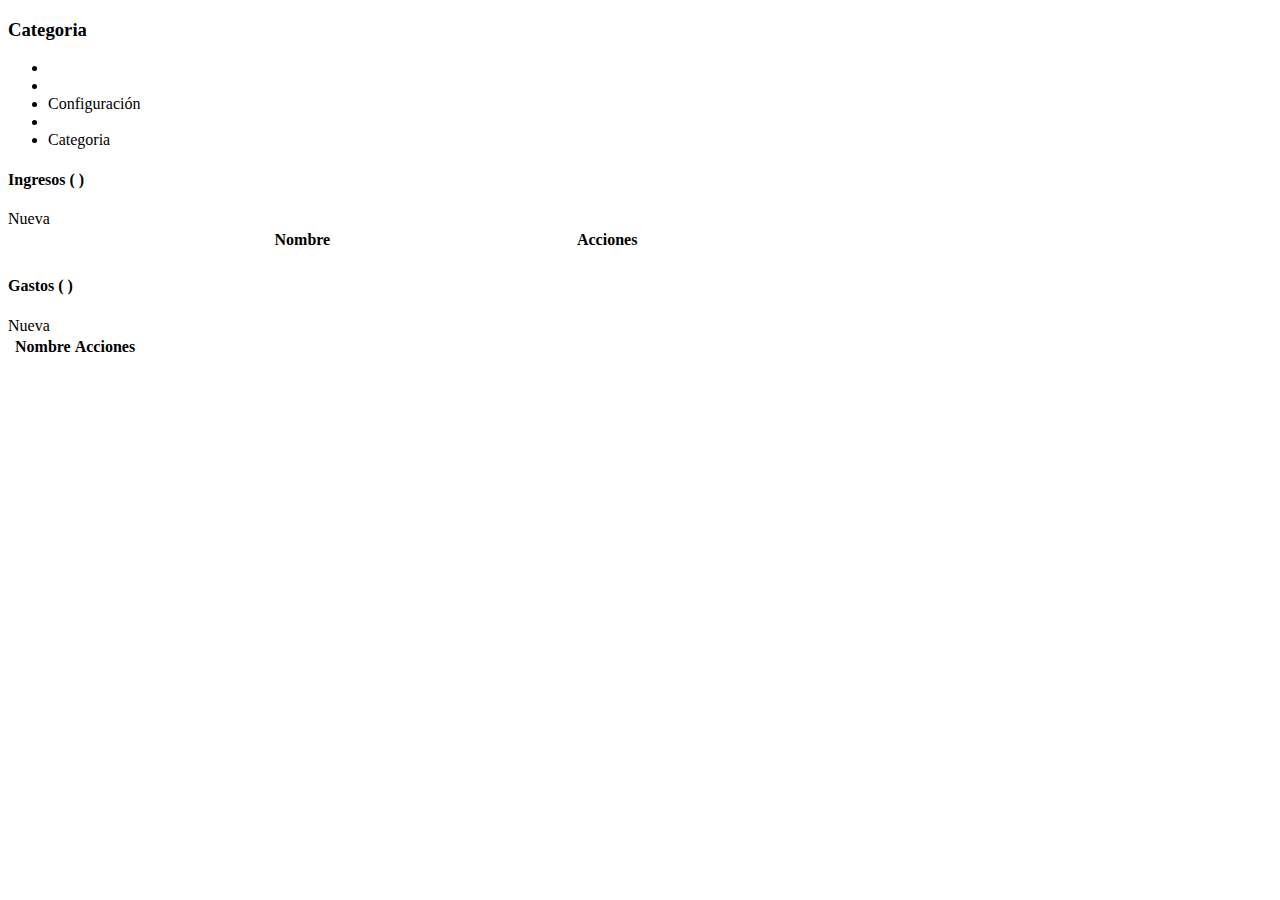
<file: src/main/resources/templates/configuracion/config-categoria.html>
<!doctype html>
<html lang="es" xmlns:th="http://www.thymeleaf.org" xmlns:layout="http://www.ultraq.net.nz/thymeleaf/layout"
	layout:decorate="~{/plantilla/plantilla}">

<head>
	<meta charset="UTF-8">
	<meta name="viewport"
		content="width=device-width, user-scalable=no, initial-scale=1.0, maximum-scale=1.0, minimum-scale=1.0">
	<meta http-equiv="X-UA-Compatible" content="ie=edge">
	<title>Configuracion - Categorias</title>
</head>

<body>
	<div layout:fragment="contenedorprincipal">
		<div class="page-inner">
			<div class="page-header d-none d-lg-flex align-items-center">
				<h3 class="fw-bold mb-3 me-3">Categoria</h3>
				<ul class="breadcrumbs mb-3 d-flex m-0">
					<li class="nav-home">
						<a th:href="@{/}">
							<i class="icon-home"></i>
						</a>
					</li>
					<li class="separator">
						<i class="icon-arrow-right"></i>
					</li>
					<li class="nav-item">
						Configuraci&oacute;n
					</li>
					<li class="separator">
						<i class="icon-arrow-right"></i>
					</li>
					<li class="nav-item">
						Categoria
					</li>
				</ul>
			</div>
			<div class="row">
				<div class="col-md-6">
					<div class="card">
						<div class="card-header">
							<div class="d-flex align-items-center">
								<h4 class="card-title">Ingresos (
									<span th:text="${categoriaIngresos.size}"></span>
									)
								</h4>

								<a th:href="@{/configuraciones/formulario-categoria}"
									class="btn btn-primary btn-round ms-auto">
									<i class="fa fa-plus"></i>
									Nueva
								</a>
							</div>
						</div>
						<div class="card-body">
							<div class="table-responsive">
								<table id="add-row" class="display table table-striped table-hover">
									<thead>
										<tr>
											<th></th>
											<th>Nombre</th>
											<th style="width: 10%">Acciones</th>
										</tr>
									</thead>
									<tbody>

										<tr th:each="ingreso: ${categoriaIngresos}">
											<td>
												<i th:class="${ingreso.icono}"></i>
											</td>
											<td th:text="${ingreso.nombre}"></td>
											<td>
												<div class="form-button-action">
													<a th:href="@{/configuraciones/formulario-categoria/editar/}+*{ingreso.codigo}"
														class="btn btn-link btn-primary"
														data-original-title="Editar ingreso">
														<i class="icon-pencil"></i>
													</a>
													<a th:href="@{/configuraciones/eliminar/}+*{ingreso.codigo}"
														class="btn btn-link btn-danger" data-original-title="Eliminar"
														onclick="return confirm('¿Estás seguro de que deseas eliminar esta categoría?');">
														<i class="icon-trash"></i>
													</a>
												</div>
											</td>
										</tr>
									</tbody>
								</table>
							</div>
						</div>
					</div>
				</div>
				<div class="col-md-6">
					<div class="card">
						<div class="card-header">
							<div class="d-flex align-items-center">
								<h4 class="card-title">Gastos
									(
									<span th:text="${categoriaGastos.size}"></span>
									)
								</h4>

								<a th:href="@{/configuraciones/formulario-categoria}"
									class="btn btn-primary btn-round ms-auto">
									<i class="fa fa-plus"></i>
									Nueva
								</a>
							</div>
						</div>
						<div class="card-body">
							<div class="table-responsive">
								<table id="add-row" class="display table table-striped table-hover">
									<thead>
										<tr>
											<th></th>
											<th>Nombre</th>
											<th>Acciones</th>
										</tr>
									</thead>
									<tbody>
										<tr th:each="gasto: ${categoriaGastos}">
											<td>
												<i th:class="${gasto.icono}"></i>
											</td>
											<td th:text="${gasto.nombre}"></td>
											<td>
												<div class="form-button-action">
													<a th:href="@{/configuraciones/formulario-categoria/editar/}+*{gasto.codigo}"
														class="btn btn-link btn-primary"
														data-original-title="Editar gastos">
														<i class="icon-pencil"></i>
													</a>
													<a th:href="@{/configuraciones/eliminar/}+*{gasto.codigo}"
														class="btn btn-link btn-danger" data-original-title="Eliminar"
														onclick="return confirm('¿Estás seguro de que deseas eliminar esta categoría?');">
														<i class="icon-trash"></i>
													</a>

												</div>
											</td>
										</tr>
									</tbody>
								</table>
							</div>
						</div>
					</div>
				</div>
			</div>
		</div>
	</div>
</body>

</html>
</file>
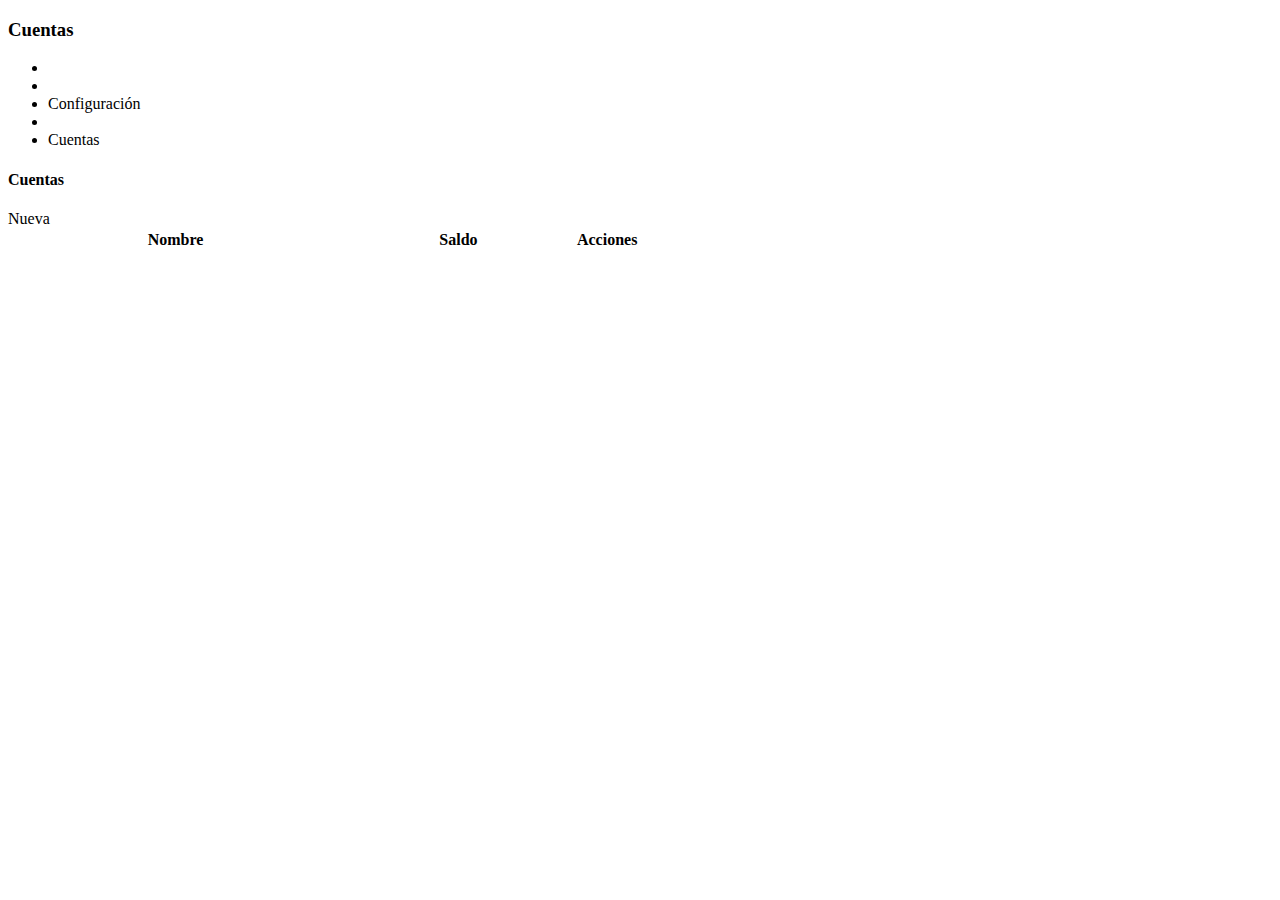
<file: src/main/resources/templates/configuracion/config-cuenta.html>
<!doctype html>
<html lang="es" xmlns:th="http://www.thymeleaf.org" xmlns:layout="http://www.ultraq.net.nz/thymeleaf/layout"
	layout:decorate="~{/plantilla/plantilla}">

<head>
	<meta charset="UTF-8">
	<meta name="viewport"
		content="width=device-width, user-scalable=no, initial-scale=1.0, maximum-scale=1.0, minimum-scale=1.0">
	<meta http-equiv="X-UA-Compatible" content="ie=edge">
	<title>Configuracion - Cuenta</title>
</head>

<body>
	<div layout:fragment="contenedorprincipal">
		<div class="page-inner">
			<div class="page-header d-none d-lg-flex align-items-center">
				<h3 class="fw-bold mb-3 me-3">Cuentas</h3>
				<ul class="breadcrumbs mb-3 d-flex m-0">
					<li class="nav-home">
						<a th:href="@{/}">
							<i class="icon-home"></i>
						</a>
					</li>
					<li class="separator">
						<i class="icon-arrow-right"></i>
					</li>
					<li class="nav-item">
						Configuraci&oacute;n
					</li>
					<li class="separator">
						<i class="icon-arrow-right"></i>
					</li>
					<li class="nav-item">
						Cuentas
					</li>
				</ul>
			</div>
			<div class="row">
				<div class="col-md-6">
					<div class="card">
						<div class="card-header">
							<div class="d-flex align-items-center">
								<h4 class="card-title">Cuentas</h4>

								<a th:href="@{/configuraciones/formulario-cuenta}"
									class="btn btn-primary btn-round ms-auto">
									<i class="fa fa-plus"></i>
									Nueva
								</a>
							</div>
						</div>
						<div class="card-body">
							<div class="table-responsive">
								<table id="add-row" class="display table table-striped table-hover">
									<thead>
										<tr>
											<th>Nombre</th>
											<th>Saldo</th>
											<th style="width: 10%">Acciones</th>
										</tr>
									</thead>
									<tbody>
										<tr th:each="cuenta: ${cuentas}">
											<td>
												<div class="color-cuenta" th:style="'background-color:'+${cuenta.color}"></div>
												<span th:text="${cuenta.nombre}"></span>
											</td>
											<td th:text="'$' + ${#numbers.formatDecimal(cuenta.saldo, 1, 'COMMA', 2, 'POINT')}"></td>
											<td>
												<div class="form-button-action">
													<a th:href="@{/configuraciones/cuenta/editar/}+${cuenta.codigo}" type="button" class="btn btn-link btn-primary"
														data-original-title="Editar cuenta">
														<i class="icon-pencil"></i>
													</a>
													<a th:href="@{/configuraciones/cuenta/eliminar/}+${cuenta.codigo}" type="button" class="btn btn-link btn-danger"
														data-original-title="Eliminar"
														onclick="return confirm('¿Estás seguro de que deseas eliminar esta cuenta?');">
														<i class="icon-trash"></i>
													</a>
												</div>
											</td>
										</tr>
									</tbody>
								</table>
							</div>
						</div>
					</div>
				</div>
			</div>
		</div>
	</div>
</body>

</html>
</file>
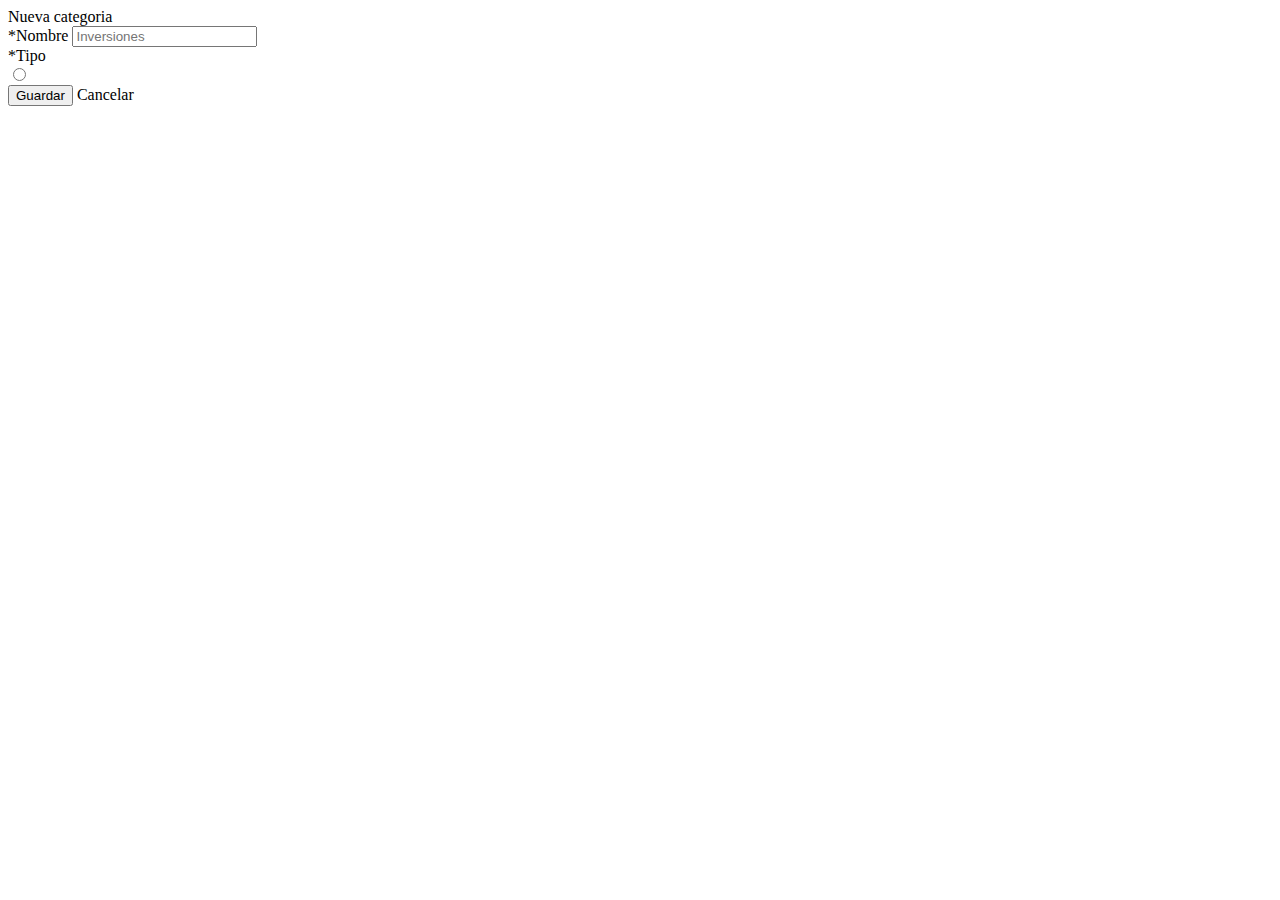
<file: src/main/resources/templates/configuracion/form-categoria.html>
<!doctype html>
<html lang="es" xmlns:th="http://www.thymeleaf.org" xmlns:layout="http://www.ultraq.net.nz/thymeleaf/layout"
	layout:decorate="~{/plantilla/plantilla}">

<head>
	<meta charset="UTF-8">
	<meta name="viewport"
		content="width=device-width, user-scalable=no, initial-scale=1.0, maximum-scale=1.0, minimum-scale=1.0">
	<meta http-equiv="X-UA-Compatible" content="ie=edge">
	<title>Formulario - Categoria</title>
</head>

<body>
	<div layout:fragment="contenedorprincipal">
		<div class="card">
			<form method="post" th:action="@{/configuraciones/formulario-categoria/guardar}" th:object="${categoria}">
				<input type="hidden" th:field="*{codigo}"/>
				<div class="card-header">
					<div class="card-title">Nueva categoria</div>
				</div>
				<div class="card-body">
					<div class="row">
						<div class="col-md-6 col-lg-4">
							<div class="form-group">
								<label for="nombreCategoria">*Nombre</label>
								<input required="true" type="text" th:field="*{nombre}" class="form-control"
									id="nombreCategoria" placeholder="Inversiones" />
							</div>
							<div class="form-group">
								<label>*Tipo</label><br />
								<div class="d-flex">
									<div class="form-check" th:each="tip: ${tipoCategoria}">
										<input type="radio" required="true" class="form-check-input" th:field="*{tipo}"
											th:value="${tip}" />
										<label class="form-check-label" th:text="${tip}"></label>
									</div>
								</div>
							</div>
							<!-- Seleccionar iconos
								<div class="form-group">
									<label for="iconoCategoria">Icono</label>
									<select class="form-select form-control" id="iconoCategoria">
										<option selected><i class="icon-arrow-right-circle"></i> </option>
										<option><i class="icon-social-skype"></i> </option>
										<option><i class="icon-pencil"></i> </option>
									</select>
								</div>-->
						</div>
					</div>
				</div>
				<div class="card-action">
					<button type="submit" class="btn btn-success">Guardar</button>
					<a th:href="@{/configuraciones/categoria}" class="btn btn-danger">Cancelar</a>
				</div>
			</form>
		</div>
	</div>
</body>

</html>
</file>
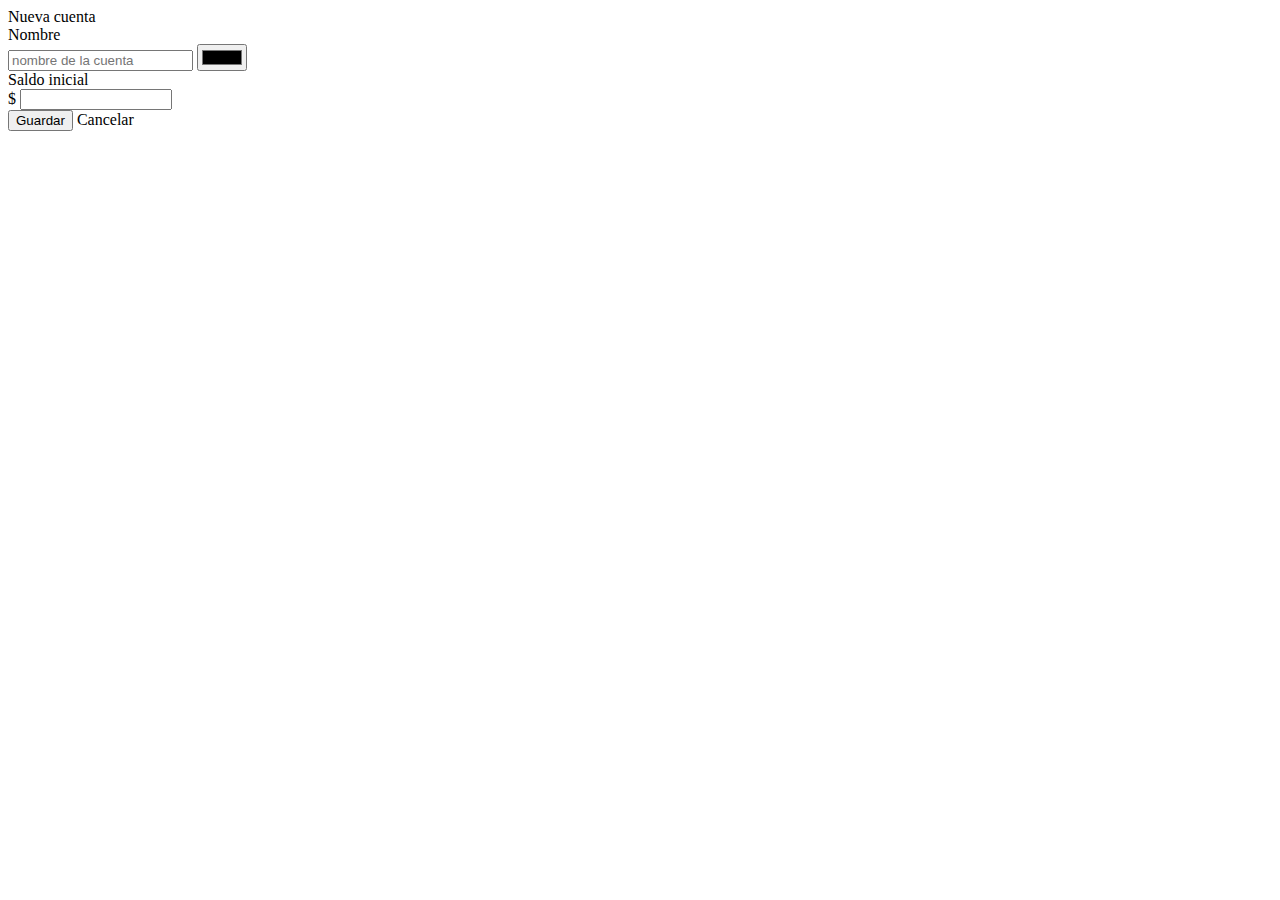
<file: src/main/resources/templates/configuracion/form-cuenta.html>
<!doctype html>
<html lang="es" xmlns:th="http://www.thymeleaf.org" xmlns:layout="http://www.ultraq.net.nz/thymeleaf/layout"
	layout:decorate="~{/plantilla/plantilla}">

<head>
	<meta charset="UTF-8">
	<meta name="viewport"
		content="width=device-width, user-scalable=no, initial-scale=1.0, maximum-scale=1.0, minimum-scale=1.0">
	<meta http-equiv="X-UA-Compatible" content="ie=edge">
	<title>Formulario - Cuenta</title>
</head>

<body>
	<div layout:fragment="contenedorprincipal">
		<div class="card">
			<form th:action="@{/configuraciones/cuenta/guardar}" th:object="${nuevaCuenta}" method="post">
				<input type="hidden" th:field="*{codigo}" />
				<div class="card-header">
					<div class="card-title">Nueva cuenta</div>
				</div>
				<div class="card-body">
					<div class="row">
						<div class="col-md-6 col-lg-4">
							<div class="form-group">
								<label for="nombreCategoria">Nombre</label>
								<div class="input-group mb-3">
									<input type="text" th:field="*{nombre}" class="form-control" id="nombreCategoria"
										placeholder="nombre de la cuenta" />
									<span class="input-group-text">
										<input type="color" class="color-picker-square" id="colorPicker"
											name="colorPicker" th:field="*{color}" />
									</span>
								</div>
							</div>

							<div class="form-group">
								<label for="valorIngreso">Saldo inicial</label>
								<div class="input-group mb-3">
									<span class="input-group-text">$</span>
									<input type="number" th:field="*{saldo}" min="0" max="10000000000" step="0.01" class="form-control"
										aria-label="Valor" id="saldo" />
								</div>
							</div>
						</div>
					</div>
				</div>
				<div class="card-action">
					<button type="submit" class="btn btn-success">Guardar</button>
					<a th:href="@{/configuraciones/cuentas}" class="btn btn-danger">Cancelar</a>
				</div>
			</form>
		</div>
	</div>
</body>

</html>
</file>
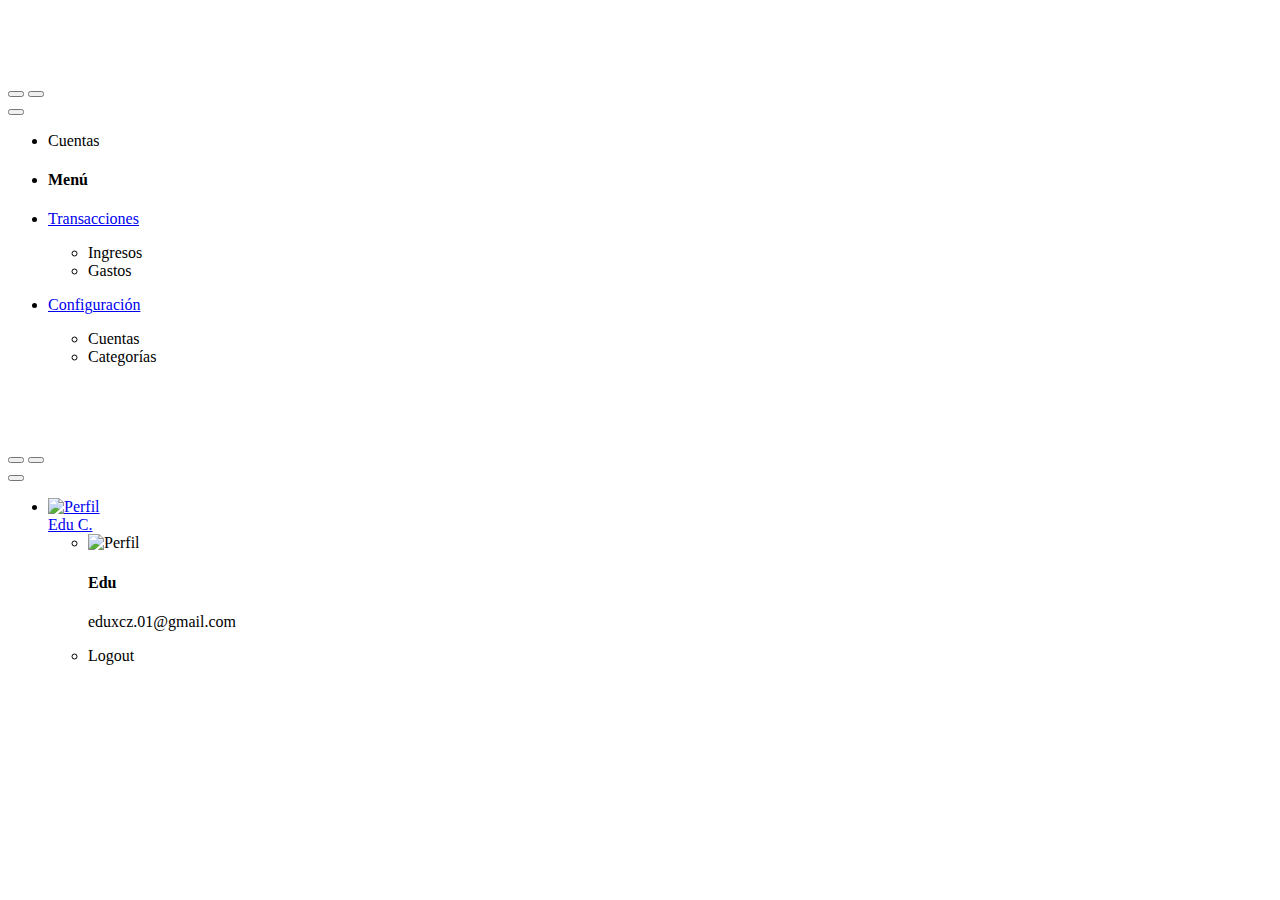
<file: src/main/resources/templates/plantilla/plantilla.html>
<!DOCTYPE html>
<html lang="es" xmlns:th="http://www.thymeleaf.org" xmlns:layout="http://www.ultraq.net.nz/thymeleaf/layout">

<head>
	<meta http-equiv="X-UA-Compatible" content="IE=edge" />
	<title>Cash</title>
	<meta content="width=device-width, initial-scale=1.0, shrink-to-fit=no" name="viewport" />
	<link rel="icon" th:href="@{/assets/img/kaiadmin/favicon.ico}" type="image/x-icon" />

	<!-- Fonts and icons -->
	<script th:src="@{/assets/js/plugin/webfont/webfont.min.js}"></script>
	<script>
		WebFont.load({
			google: {families: ["Public Sans:300,400,500,600,700"]},
			custom: {
				families: [
					"Font Awesome 5 Solid",
					"Font Awesome 5 Regular",
					"Font Awesome 5 Brands",
					"simple-line-icons",
				],
				urls: ["/assets/css/fonts.min.css"],
			},
			active: function () {
				sessionStorage.fonts = true;
			},
		});
	</script>

	<!-- CSS Files -->
	<link rel="stylesheet" th:href="@{/assets/css/bootstrap.min.css}" />
	<link rel="stylesheet" th:href="@{/assets/css/plugins.min.css}" />
	<link rel="stylesheet" th:href="@{/assets/css/kaiadmin.min.css}" />

	<!-- CSS Just for demo purpose, don't include it in your project -->
	<link rel="stylesheet" th:href="@{/assets/css/demo.css}" />
</head>

<body>
	<div class="wrapper">
		<!-- Sidebar -->
		<div class="sidebar" data-background-color="dark">
			<div class="sidebar-logo">
				<!-- Logo Header -->
				<div class="logo-header" data-background-color="dark">
					<a th:href="@{/}" class="logo">
						<h1 alt="navbar brand" class="navbar-brand" style="color: #fff">$ First Cash</h1>
					</a>
					<div class="nav-toggle">
						<button class="btn btn-toggle toggle-sidebar">
							<i class="gg-menu-right"></i>
						</button>
						<button class="btn btn-toggle sidenav-toggler">
							<i class="gg-menu-left"></i>
						</button>
					</div>
					<button class="topbar-toggler more">
						<i class="gg-more-vertical-alt"></i>
					</button>
				</div>
				<!-- End Logo Header -->
			</div>
			<div class="sidebar-wrapper scrollbar scrollbar-inner">
				<div class="sidebar-content">
					<ul class="nav nav-secondary">
						<li class="nav-item active">
							<a th:href="@{/}">
								<i class="fas fa-home"></i>
								<p>Cuentas</p>

							</a>
						</li>
						<li class="nav-section">
							<span class="sidebar-mini-icon">
								<i class="fa fa-ellipsis-h"></i>
							</span>
							<h4 class="text-section">Men&uacute;</h4>
						</li>
						<li class="nav-item">
							<a data-bs-toggle="collapse" href="#base">
								<i class="fas fa-layer-group"></i>
								<p>Transacciones</p>
								<span class="caret"></span>
							</a>
							<div class="collapse" id="base">
								<ul class="nav nav-collapse">
									<li>
										<a th:href="@{/transacciones/ingresos}">
											<span class="sub-item">Ingresos</span>
										</a>
									</li>
									<li>
										<a th:href="@{/transacciones/gastos}">
											<span class="sub-item">Gastos</span>
										</a>
									</li>
								</ul>
							</div>
						</li>

						<!--Reporte
						<li class="nav-item">
							<a data-bs-toggle="collapse" href="#charts">
								<i class="far fa-chart-bar"></i>
								<p>Reportes</p>
								<span class="caret"></span>
							</a>
							<div class="collapse" id="charts">
								<ul class="nav nav-collapse">
									<li>
										<a th:href="@{/reportes/reporte-anual}">
											<span class="sub-item">Anuales</span>
										</a>
									</li>
									<li>
										<a th:href="@{/reportes/reporte-categoria}">
											<span class="sub-item">Categor&iacute;a</span>
										</a>
									</li>
								</ul>
							</div>
						</li>-->
						<li class="nav-item">
							<a data-bs-toggle="collapse" href="#configuraciones">
								<i class="fas fa-desktop"></i>
								<p>Configuraci&oacute;n</p>
								<span class="caret"></span>
							</a>
							<div class="collapse" id="configuraciones">
								<ul class="nav nav-collapse">
									<li>
										<a th:href="@{/configuraciones/cuentas}">
											<span class="sub-item">Cuentas</span>
										</a>
									</li>
									<li>
										<a th:href="@{/configuraciones/categoria}">
											<span class="sub-item">Categor&iacute;as</span>
										</a>
									</li>
								</ul>
							</div>
						</li>
					</ul>
				</div>
			</div>
		</div>
		<!-- End Sidebar -->

		<div class="main-panel">
			<div class="main-header">
				<div class="main-header-logo">
					<!-- Logo Header -->
					<div class="logo-header" data-background-color="dark">
						<a th:href="@{/}" class="logo">
							<a th:href="@{/}" class="logo">
								<h1 alt="navbar brand" class="navbar-brand" style="color: #fff">$ First Cash</h1>
							</a>
						</a>
						<div class="nav-toggle">
							<button class="btn btn-toggle toggle-sidebar">
								<i class="gg-menu-right"></i>
							</button>
							<button class="btn btn-toggle sidenav-toggler">
								<i class="gg-menu-left"></i>
							</button>
						</div>
						<button class="topbar-toggler more">
							<i class="gg-more-vertical-alt"></i>
						</button>
					</div>
					<!-- End Logo Header -->
				</div>
				<!-- Navbar Header -->
				<nav class="navbar navbar-header navbar-header-transparent navbar-expand-lg border-bottom">
					<div class="container-fluid">
						<ul class="navbar-nav topbar-nav ms-md-auto align-items-center">
							<li class="nav-item topbar-user dropdown hidden-caret">
								<a class="dropdown-toggle profile-pic" data-bs-toggle="dropdown" href="#"
									aria-expanded="false">
									<div class="avatar-sm">
										<img th:src="@{/assets/img/profile.jpg}" alt="Perfil" class="avatar-img rounded-circle" />
									</div>
									<span class="profile-username">
										<span class="fw-bold">Edu C.</span>
									</span>
								</a>
								<ul class="dropdown-menu dropdown-user animated fadeIn">
									<div class="dropdown-user-scroll scrollbar-outer">
										<li>
											<div class="user-box">
												<div class="avatar-lg">
													<img th:src="@{/assets/img/profile.jpg}" alt="Perfil"
														class="avatar-img rounded" />
												</div>
												<div class="u-text">
													<h4>Edu</h4>
													<p class="text-muted">eduxcz.01@gmail.com</p>
												</div>
											</div>
										</li>
										<li>
											<a class="dropdown-item" th:href="@{/}">Logout</a>
										</li>
									</div>
								</ul>
							</li>
						</ul>
					</div>
				</nav>
				<!-- End Navbar -->
			</div>

			<div class="container">
				<div class="page-inner">
					<div class="row">
						<div class="col-md-12">

							<div layout:fragment="contenedorprincipal"></div>

						</div>
					</div>
				</div>
			</div>
		</div>
	</div>
	<!--   Core JS Files   -->
	<script th:src="@{/assets/js/core/jquery-3.7.1.min.js}"></script>
	<script th:src="@{/assets/js/core/popper.min.js}"></script>
	<script th:src="@{/assets/js/core/bootstrap.min.js}"></script>

	<!-- jQuery Scrollbar -->
	<script th:src="@{/assets/js/plugin/jquery-scrollbar/jquery.scrollbar.min.js}"></script>

	<!-- Chart JS -->
	<script th:src="@{/assets/js/plugin/chart.js/chart.min.js}"></script>

	<!-- jQuery Sparkline -->
	<script th:src="@{/assets/js/plugin/jquery.sparkline/jquery.sparkline.min.js}"></script>

	<!-- Chart Circle -->
	<script th:src="@{/assets/js/plugin/chart-circle/circles.min.js}"></script>

	<!-- Datatables -->
	<script th:src="@{/assets/js/plugin/datatables/datatables.min.js}"></script>

	<!-- Bootstrap Notify -->
	<script th:src="@{/assets/js/plugin/bootstrap-notify/bootstrap-notify.min.js}"></script>

	<!-- jQuery Vector Maps -->
	<script th:src="@{/assets/js/plugin/jsvectormap/jsvectormap.min.js}"></script>
	<script th:src="@{/assets/js/plugin/jsvectormap/world.js}"></script>

	<!-- Sweet Alert -->
	<script th:src="@{/assets/js/plugin/sweetalert/sweetalert.min.js}"></script>

	<!-- Kaiadmin JS -->
	<script th:src="@{/assets/js/kaiadmin.min.js}"></script>

	<!-- Kaiadmin DEMO methods, don't include it in your project! -->
	<script th:src="@{/assets/js/setting-demo.js}"></script>
	<script th:src="@{/assets/js/demo.js}"></script>
	<script>
		$("#lineChart").sparkline([102, 109, 120, 99, 110, 105, 115], {
			type: "line",
			height: "70",
			width: "100%",
			lineWidth: "2",
			lineColor: "#177dff",
			fillColor: "rgba(23, 125, 255, 0.14)",
		});

		$("#lineChart2").sparkline([99, 125, 122, 105, 110, 124, 115], {
			type: "line",
			height: "70",
			width: "100%",
			lineWidth: "2",
			lineColor: "#f3545d",
			fillColor: "rgba(243, 84, 93, .14)",
		});

		$("#lineChart3").sparkline([105, 103, 123, 100, 95, 105, 115], {
			type: "line",
			height: "70",
			width: "100%",
			lineWidth: "2",
			lineColor: "#ffa534",
			fillColor: "rgba(255, 165, 52, .14)",
		});
	</script>
</body>

</html>
</file>
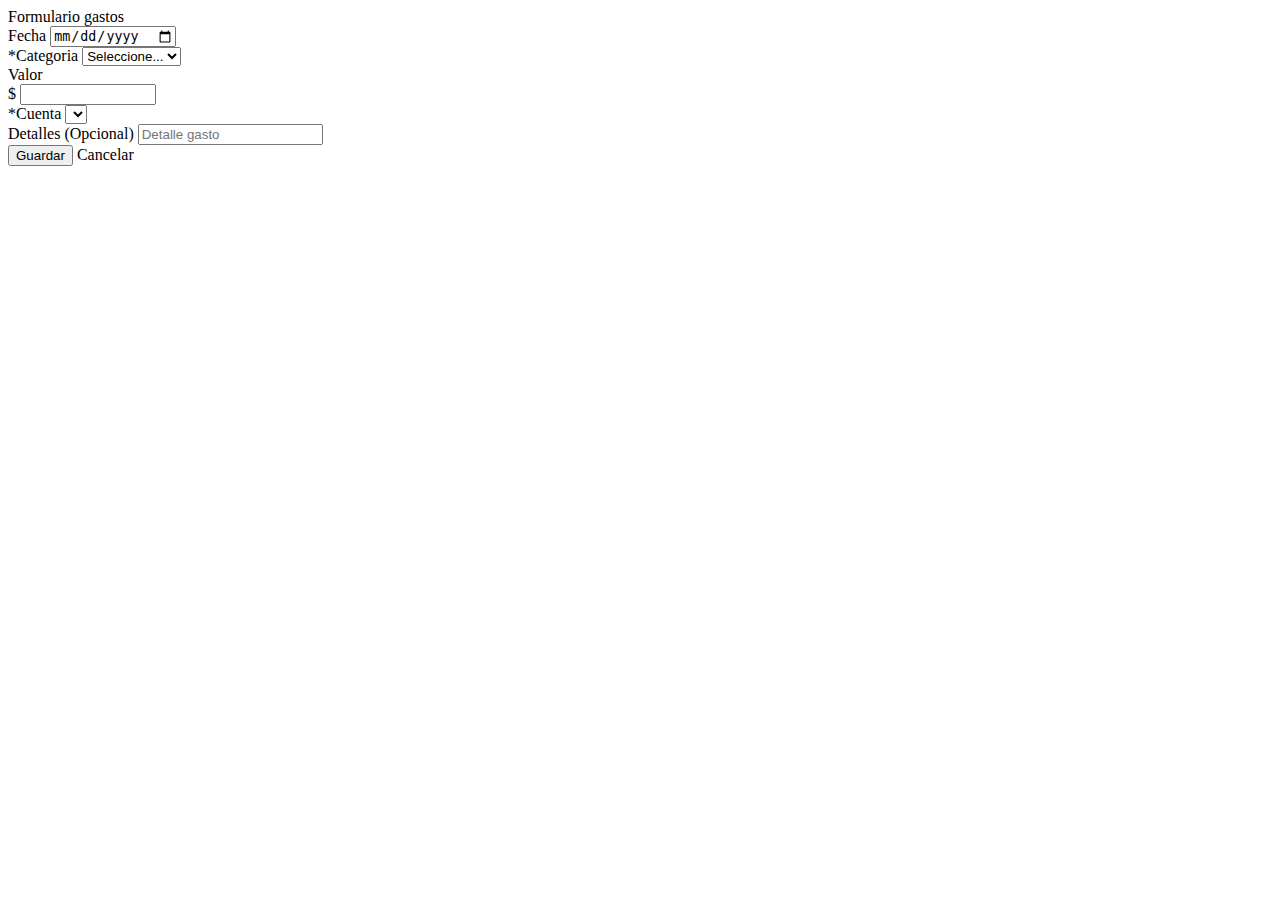
<file: src/main/resources/templates/transacciones/form-gastos.html>
<!doctype html>
<html lang="es" xmlns:th="http://www.thymeleaf.org" xmlns:layout="http://www.ultraq.net.nz/thymeleaf/layout"
	layout:decorate="~{/plantilla/plantilla}">

<head>
	<meta charset="UTF-8">
	<meta name="viewport"
		content="width=device-width, user-scalable=no, initial-scale=1.0, maximum-scale=1.0, minimum-scale=1.0">
	<meta http-equiv="X-UA-Compatible" content="ie=edge">
	<title>Mis cuentas</title>
</head>

<body>
	<div layout:fragment="contenedorprincipal">
		<div class="card">
			<form method="post" th:action="@{/transacciones/formulario/guardar}" th:object="${gasto}">
				<input type="hidden" th:field="*{codigo}" />
				<div class="card-header">
					<div class="card-title">Formulario gastos</div>
				</div>
				<div class="card-body">
					<div class="row">
						<div class="col-md-6 col-lg-4">
							<div class="form-group">
								<label for="fechaGasto">Fecha</label>
								<input type="date" th:field="*{fecha}" class="form-control" id="fechaGasto"
									placeholder="Detalle ingreso" />
							</div>
							<div class="form-group">
								<label for="categoriaGasto">*Categoria</label>
								<select class="form-select form-control" id="categoriaGasto" th:field="*{categoria}" required="true">
									<option value="" selected>Seleccione...</option>
									<option th:each="cat: ${categorias}" th:value="${cat.codigo}"
										th:text="${cat.nombre}"></option>
								</select>
							</div>
							<div class="form-group">
								<label for="valorGasto">Valor</label>
								<div class="input-group mb-3">
									<span class="input-group-text">$</span>
									<input type="number" min="0" max="100000000" step="0.01" class="form-control" aria-label="Valor"
										th:field="*{valor}" id="valorGasto" />
								</div>
							</div>
							<div class="form-group">
								<label for="cuentaGasto">*Cuenta</label>
								<select class="form-select form-control" id="cuentaGasto" th:field="*{cuenta}" required="true">
									<option th:each="cuenta: ${cuentas}" th:value="${cuenta.codigo}"
										th:text="${cuenta.nombre}"></option>
								</select>
							</div>
							<div class="form-group">
								<label for="detalleGasto">Detalles (Opcional)</label>
								<input type="text" class="form-control" id="detalleGasto" placeholder="Detalle gasto"
									th:field="*{detalles}" />
							</div>
						</div>
					</div>
				</div>
				<div class="card-action">
					<button type="submit" class="btn btn-success">Guardar</button>
					<a th:href="@{/transacciones/gastos}" class="btn btn-danger">Cancelar</a>
				</div>
			</form>
		</div>

	</div>

</body>

</html>
</file>
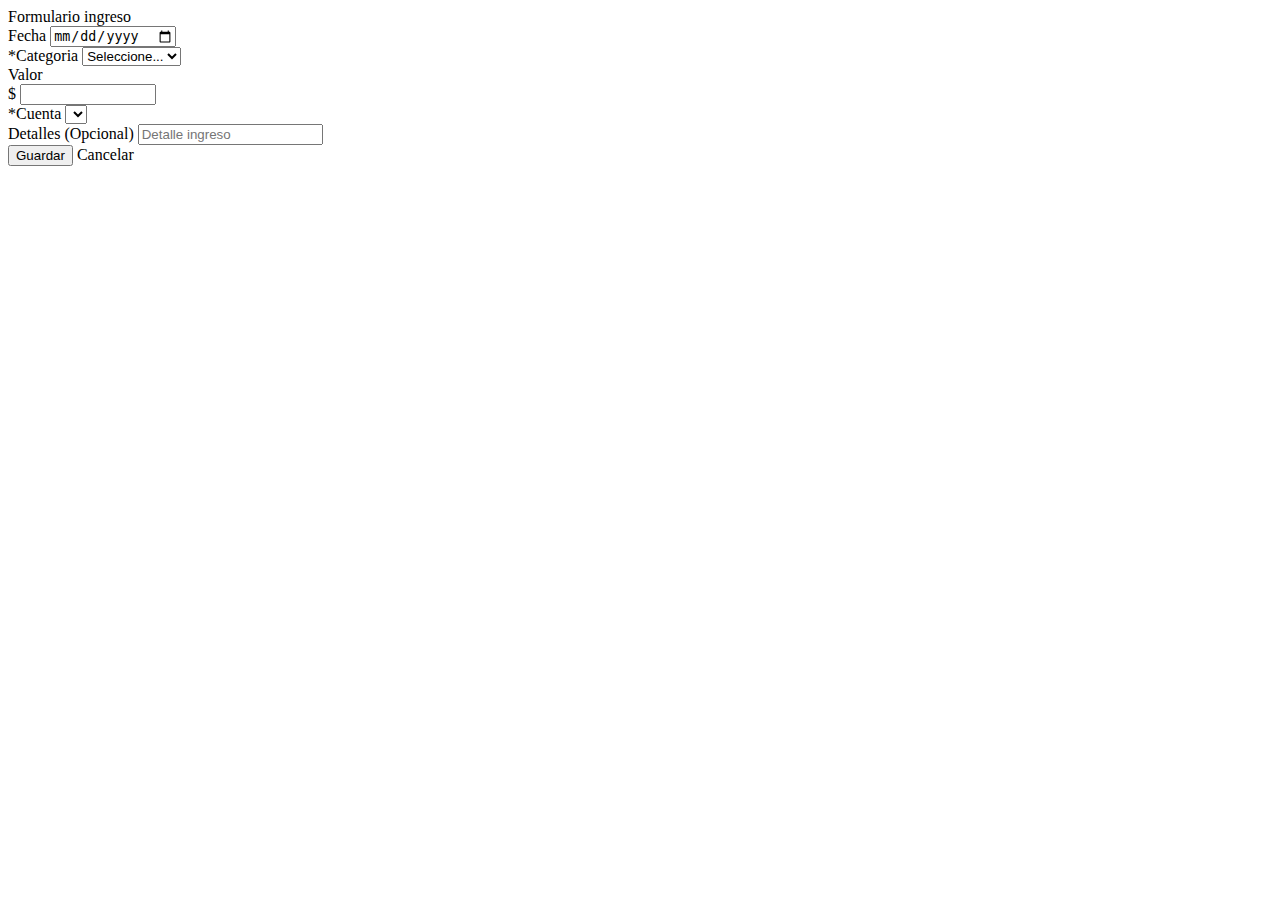
<file: src/main/resources/templates/transacciones/form-ingresos.html>
<!doctype html>
<html lang="es" xmlns:th="http://www.thymeleaf.org" xmlns:layout="http://www.ultraq.net.nz/thymeleaf/layout"
	layout:decorate="~{/plantilla/plantilla}">

<head>
	<meta charset="UTF-8">
	<meta name="viewport"
		content="width=device-width, user-scalable=no, initial-scale=1.0, maximum-scale=1.0, minimum-scale=1.0">
	<meta http-equiv="X-UA-Compatible" content="ie=edge">
	<title>Gastos</title>
</head>

<body>
	<div layout:fragment="contenedorprincipal">
		<div class="card">
			<form method="post" th:action="@{/transacciones/formulario/guardar}" th:object="${ingreso}">
				<input type="hidden" th:field="*{codigo}"/>
				<div class="card-header">
					<div class="card-title">Formulario ingreso</div>
				</div>
				<div class="card-body">
					<div class="row">
						<div class="col-md-6 col-lg-4">
							<div class="form-group">
								<label for="fechaIngreso">Fecha</label>
								<input type="date" th:field="*{fecha}" class="form-control" id="fechaIngreso"
									placeholder="Detalle ingreso" />
							</div>
							<div class="form-group">
								<label for="categoriaIngreso">*Categoria</label>
								<select class="form-select form-control" required="true" id="categoriaIngreso" th:field="*{categoria}">
									<option value="" selected>Seleccione...</option>
									<option th:each="cat: ${categorias}" th:value="${cat.codigo}"
										th:text="${cat.nombre}"></option>
								</select>
							</div>
							<div class="form-group">
								<label for="valorIngreso">Valor</label>
								<div class="input-group mb-3">
									<span class="input-group-text">$</span>
									<input type="number" th:field="*{valor}" min="0" max="100000000" step="0.01"
										class="form-control" aria-label="Valor" id="valorIngreso" />
								</div>
							</div>
							<div class="form-group">
								<label for="cuentaIngreso">*Cuenta</label>
								<select class="form-select form-control" id="cuentaIngreso" th:field="*{cuenta}" required="true">
									<option th:each="cuenta: ${cuentas}" th:value="${cuenta.codigo}" th:text="${cuenta.nombre}"></option>
								</select>
							</div>
							<div class="form-group">
								<label for="detalleIngreso">Detalles (Opcional)</label>
								<input type="text" th:field="*{detalles}" class="form-control" id="detalleIngreso"
									placeholder="Detalle ingreso" />
							</div>
						</div>
					</div>
				</div>
				<div class="card-action">
					<button type="submit" class="btn btn-success">Guardar</button>
					<a th:href="@{/transacciones/ingresos}" class="btn btn-danger">Cancelar</a>
				</div>
			</form>
		</div>
	</div>

</body>

</html>
</file>
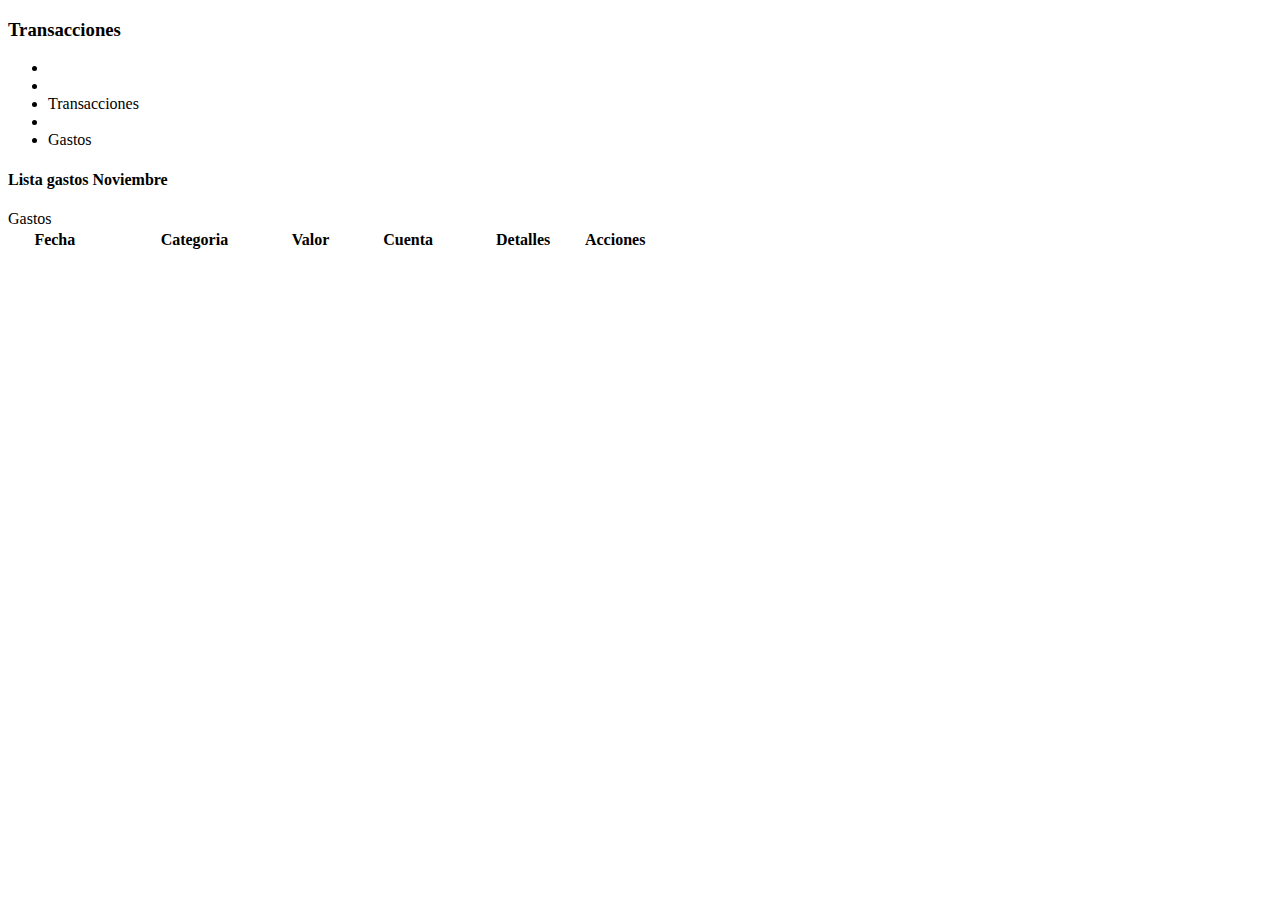
<file: src/main/resources/templates/transacciones/gastos.html>
<!doctype html>
<html lang="es" xmlns:th="http://www.thymeleaf.org" xmlns:layout="http://www.ultraq.net.nz/thymeleaf/layout"
	layout:decorate="~{/plantilla/plantilla}">

<head>
	<meta charset="UTF-8">
	<meta name="viewport"
		content="width=device-width, user-scalable=no, initial-scale=1.0, maximum-scale=1.0, minimum-scale=1.0">
	<meta http-equiv="X-UA-Compatible" content="ie=edge">
	<title>Transacciones - gastos</title>
</head>

<body>
	<div layout:fragment="contenedorprincipal">
		<div class="page-inner">
			<div class="page-header d-none d-lg-flex align-items-center">
				<h3 class="fw-bold mb-3 me-3">Transacciones</h3>
				<ul class="breadcrumbs mb-3 d-flex m-0">
					<li class="nav-home">
						<a th:href="@{/}">
							<i class="icon-home"></i>
						</a>
					</li>
					<li class="separator">
						<i class="icon-arrow-right"></i>
					</li>
					<li class="nav-item">
						Transacciones
					</li>
					<li class="separator">
						<i class="icon-arrow-right"></i>
					</li>
					<li class="nav-item">
						Gastos
					</li>
				</ul>
			</div>
			<div class="row">
				<div class="col-md-12">
					<div class="card">
						<div class="card-header">
							<div class="d-flex align-items-center">
								<h4 class="card-title">Lista gastos
									<span class="badge badge-success" th:text="${gastos.size}"></span>
									<span class="badge badge-success"> Noviembre</span>
								</h4>
								<a th:href="@{/transacciones/formulario-gasto}"
									class="btn btn-secondary btn-round ms-auto">
									<i class="fa fa-plus"></i>
									Gastos
								</a>
							</div>
						</div>
						<div class="card-body">
							<div class="table-responsive">
								<table id="add-row" class="display table table-striped table-hover">
									<thead>
										<tr>
											<th>Fecha</th>
											<th style="width: 1rem;"></th>
											<th>Categoria</th>
											<th>Valor</th>
											<th>Cuenta</th>
											<th>Detalles</th>
											<th style="width: 10%">Acciones</th>
										</tr>
									</thead>
									<tbody>
										<tr th:each="gasto: ${gastos}">
											<td th:text="*{@formateoFechaServicio.format(gasto.fecha, 'EEEE-dd')}"></td>
											<td th:class="${gasto.categoria.icono}" style="color: blue;"></td>
											<td th:text="${gasto.categoria.nombre}"></td>
											<td th:text="'$' + ${#numbers.formatDecimal(gasto.valor, 1, 'COMMA', 2, 'POINT')}"></td>
											<td th:text="${gasto.cuenta.nombre}"></td>
											<td th:text="${gasto.detalles}"></td>
											<td>
												<div class="form-button-action">
													<a th:href="@{/transacciones/formulario-gasto/editar/}+${gasto.codigo}"
														class="btn btn-link btn-primary"
														data-original-title="Editar gastos">
														<i class="icon-pencil"></i>
													</a>
													<a th:href="@{/transacciones/eliminar/}+${gasto.codigo}"
														onclick="return confirm('¿Estás seguro de que deseas eliminar la transacción?');"
														class="btn btn-link btn-danger" data-original-title="Eliminar">
														<i class="icon-trash"></i>
													</a>
												</div>
											</td>
										</tr>
									</tbody>
								</table>
							</div>
						</div>
					</div>
				</div>
			</div>
		</div>
	</div>
</body>

</html>
</file>
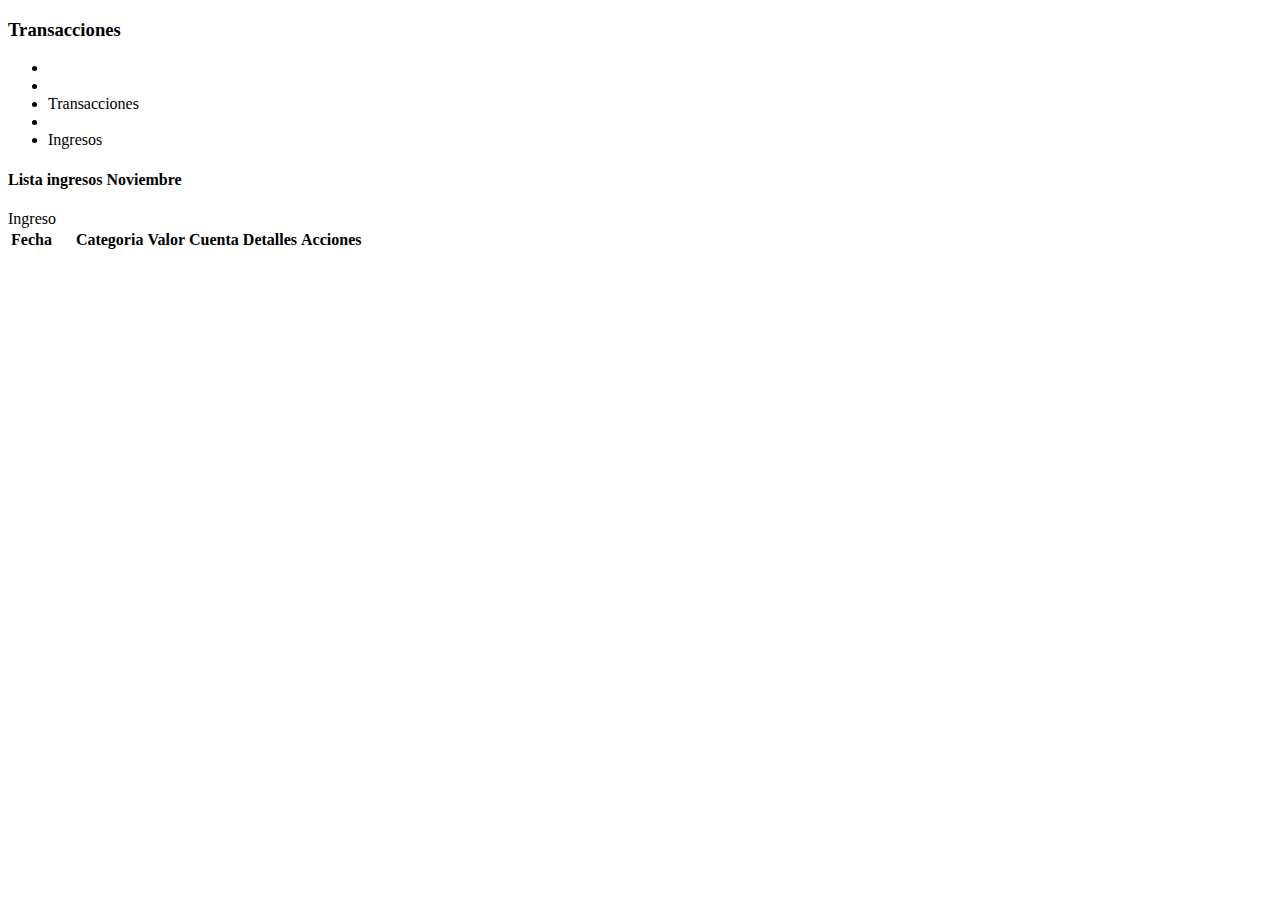
<file: src/main/resources/templates/transacciones/ingresos.html>
<!doctype html>
<html lang="es" xmlns:th="http://www.thymeleaf.org" xmlns:layout="http://www.ultraq.net.nz/thymeleaf/layout"
	layout:decorate="~{/plantilla/plantilla}">

<head>
	<meta charset="UTF-8">
	<meta name="viewport"
		content="width=device-width, user-scalable=no, initial-scale=1.0, maximum-scale=1.0, minimum-scale=1.0">
	<meta http-equiv="X-UA-Compatible" content="ie=edge">
	<title>Transacciones - ingresos</title>
</head>

<body>
	<div layout:fragment="contenedorprincipal">
		<div class="page-inner">
			<div class="page-header d-none d-lg-flex align-items-center">
				<h3 class="fw-bold mb-3 me-3">Transacciones</h3>
				<ul class="breadcrumbs mb-3 d-flex m-0">
					<li class="nav-home">
						<a th:href="@{/}">
							<i class="icon-home"></i>
						</a>
					</li>
					<li class="separator">
						<i class="icon-arrow-right"></i>
					</li>
					<li class="nav-item">
						Transacciones
					</li>
					<li class="separator">
						<i class="icon-arrow-right"></i>
					</li>
					<li class="nav-item">
						Ingresos
					</li>
				</ul>
			</div>
			<div class="row">
				<div class="col-md-12">
					<div class="card">
						<div class="card-header">
							<div class="d-flex align-items-center">
								<h4 class="card-title">Lista ingresos 
									<span class="badge badge-success" th:text="${ingresos.size}"></span>
									
									<span class="badge badge-success"> Noviembre</span>
								</h4>

								<a th:href="@{/transacciones/formulario-ingreso}"
									class="btn btn-primary btn-round ms-auto">
									<i class="fa fa-plus"></i>
									Ingreso
								</a>
							</div>
						</div>
						<div class="card-body">
							<div class="table-responsive">
								<table id="add-row" class="display table table-striped table-hover">
									<thead>
										<tr>
											<th>Fecha</th>
											<th style="width: 1rem;"></th>
											<th>Categoria</th>
											<th>Valor</th>
											<th>Cuenta</th>
											<th>Detalles</th>
											<th>Acciones</th>
										</tr>
									</thead>
									<tbody>
										<tr th:each="ing: ${ingresos}">
											<td th:text="*{@formateoFechaServicio.format(ing.fecha, 'EEEE-dd')}"></td>
											<td th:class="${ing.categoria.icono}" style="color: blue"></td>
											<td th:text="*{ing.categoria.nombre}"></td>
											<td th:text="'$' + ${#numbers.formatDecimal(ing.valor, 1, 'COMMA', 2, 'POINT')}"></td>
											<td th:text="*{ing.cuenta.nombre}"></td>
											<td th:text="*{ing.detalles}"></td>
											<td>
												<div class="form-button-action">
													<a th:href="@{/transacciones/formulario-ingreso/editar/}+${ing.codigo}"
														class="btn btn-link btn-primary"
														data-original-title="Editar gastos">
														<i class="icon-pencil"></i>
													</a>
													<a class="btn btn-link btn-danger"
														th:href="@{/transacciones/eliminar/}+${ing.codigo}"
														onclick="return confirm('¿Estás seguro de que deseas eliminar la transacción?');"
														data-original-title="Eliminar">
														<i class="icon-trash"></i>
													</a>
												</div>
											</td>
										</tr>
									</tbody>
								</table>
							</div>
						</div>
					</div>
				</div>
			</div>
		</div>
	</div>
</body>

</html>
</file>
